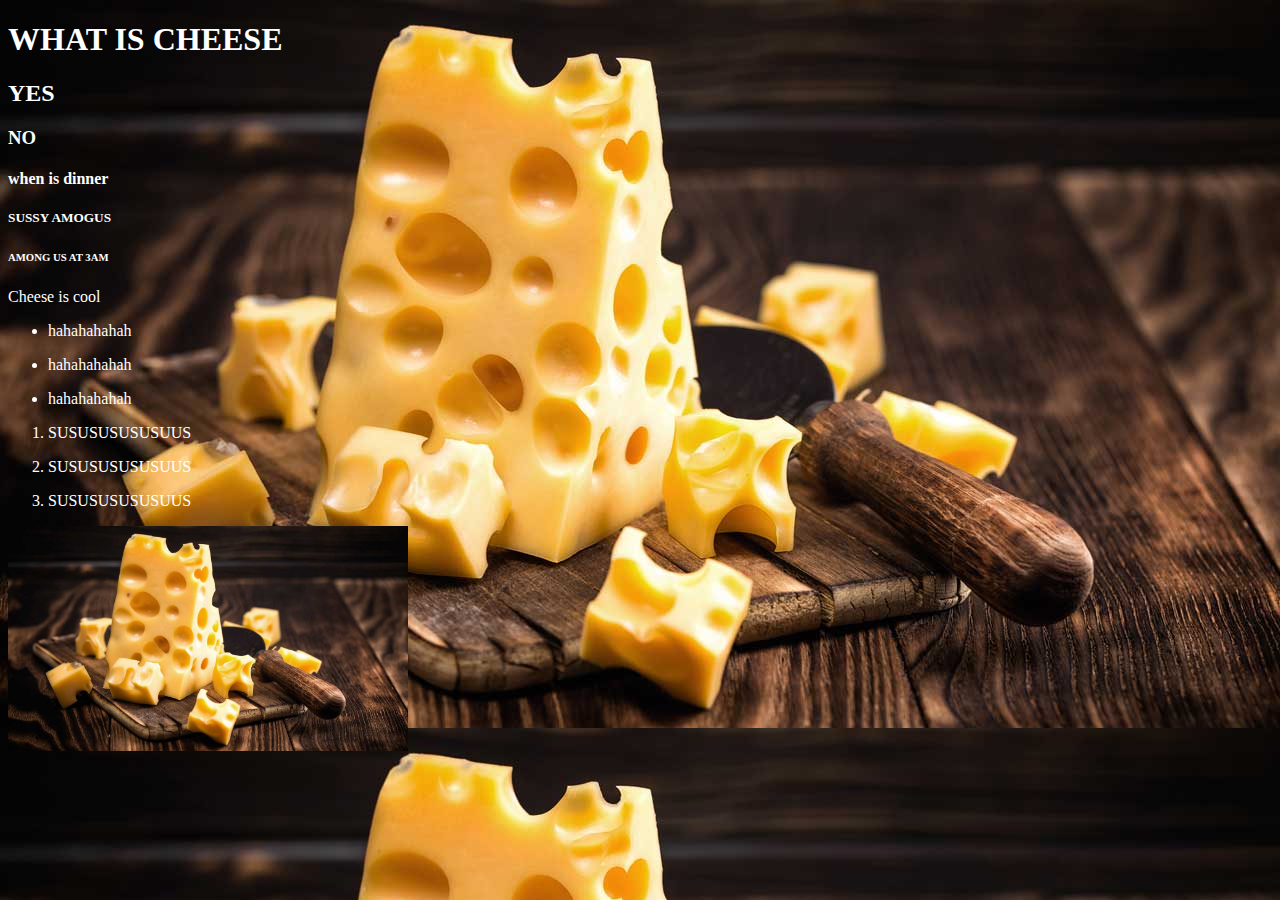
<file: index.html>
<!DOCTYPE html>
<html lang="en">
<head>
    <meta charset="UTF-8">
    <meta http-equiv="X-UA-Compatible" content="IE=edge">
    <meta name="viewport" content="width=device-width, initial-scale=1.0">
    <title>WHAT IS CHEESE</title>
    <link rel="stylesheet" href="cheese.css">
</head>
<body>
    <h1>WHAT IS CHEESE</h1>
    <h2>YES</h2>
    <h3>NO</h3>
    <h4>when is dinner</h4>
    <h5>SUSSY AMOGUS</h5>
    <h6>AMONG US AT 3AM</h6>
    <p>Cheese is cool</p>
    <ul>
        <li>
            <p>hahahahahah</p>
        </li>
        <li>
            <p>hahahahahah</p>
        </li>
        <li>
            <p>hahahahahah</p>
        </li>
    </ul>
    <ol>
        <li>
            <p>SUSUSUSUSUSUUS</p>
        </li>
        <li>
            <p>SUSUSUSUSUSUUS</p>
        </li>
        <li>
            <p>SUSUSUSUSUSUUS</p>
        </li>
    </ol>
    <img src="cheese.jpg" alt="cheese">
</body>
</html>
</file>
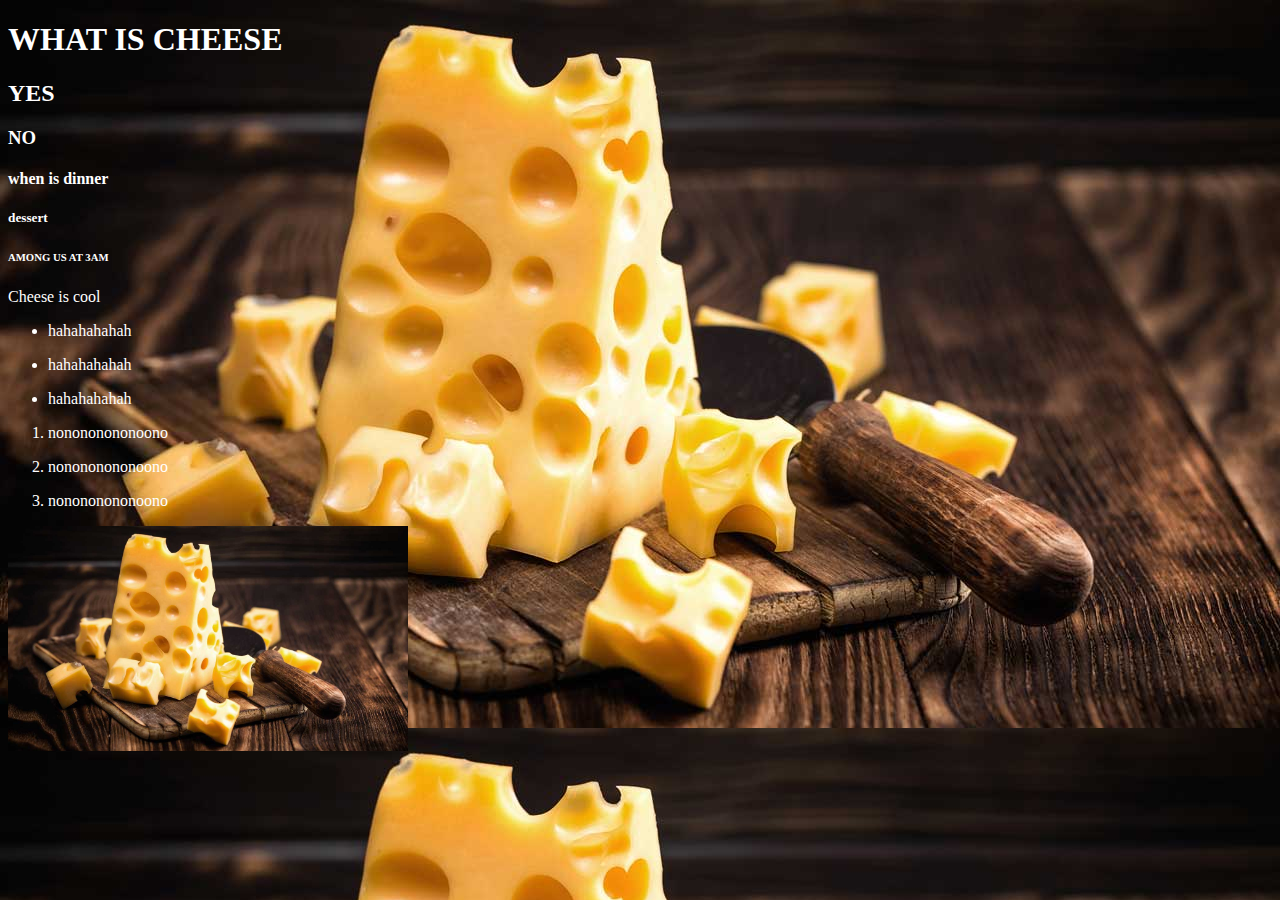
<file: cheese.html>
<!DOCTYPE html>
<html lang="en">
<head>
    <meta charset="UTF-8">
    <meta http-equiv="X-UA-Compatible" content="IE=edge">
    <meta name="viewport" content="width=device-width, initial-scale=1.0">
    <title>WHAT IS CHEESE</title>
    <link rel="stylesheet" href="cheese.css">
</head>
<body>
    <h1>WHAT IS CHEESE</h1>
    <h2>YES</h2>
    <h3>NO</h3>
    <h4>when is dinner</h4>
    <h5>dessert</h5>
    <h6>AMONG US AT 3AM</h6>
    <p>Cheese is cool</p>
    <ul>
        <li>
            <p>hahahahahah</p>
        </li>
        <li>
            <p>hahahahahah</p>
        </li>
        <li>
            <p>hahahahahah</p>
        </li>
    </ul>
    <ol>
        <li>
            <p>nonononononoono</p>
        </li>
        <li>
            <p>nonononononoono</p>
        </li>
        <li>
            <p>nonononononoono</p>
        </li>
    </ol>
    <img src="cheese.jpg" alt="cheese">
</body>
</html>
</file>
<file: cheese.css>
body {
    background-image: url("cheese.jpg");
    color: white;
}

img {
    width: 400px;
}
</file>
